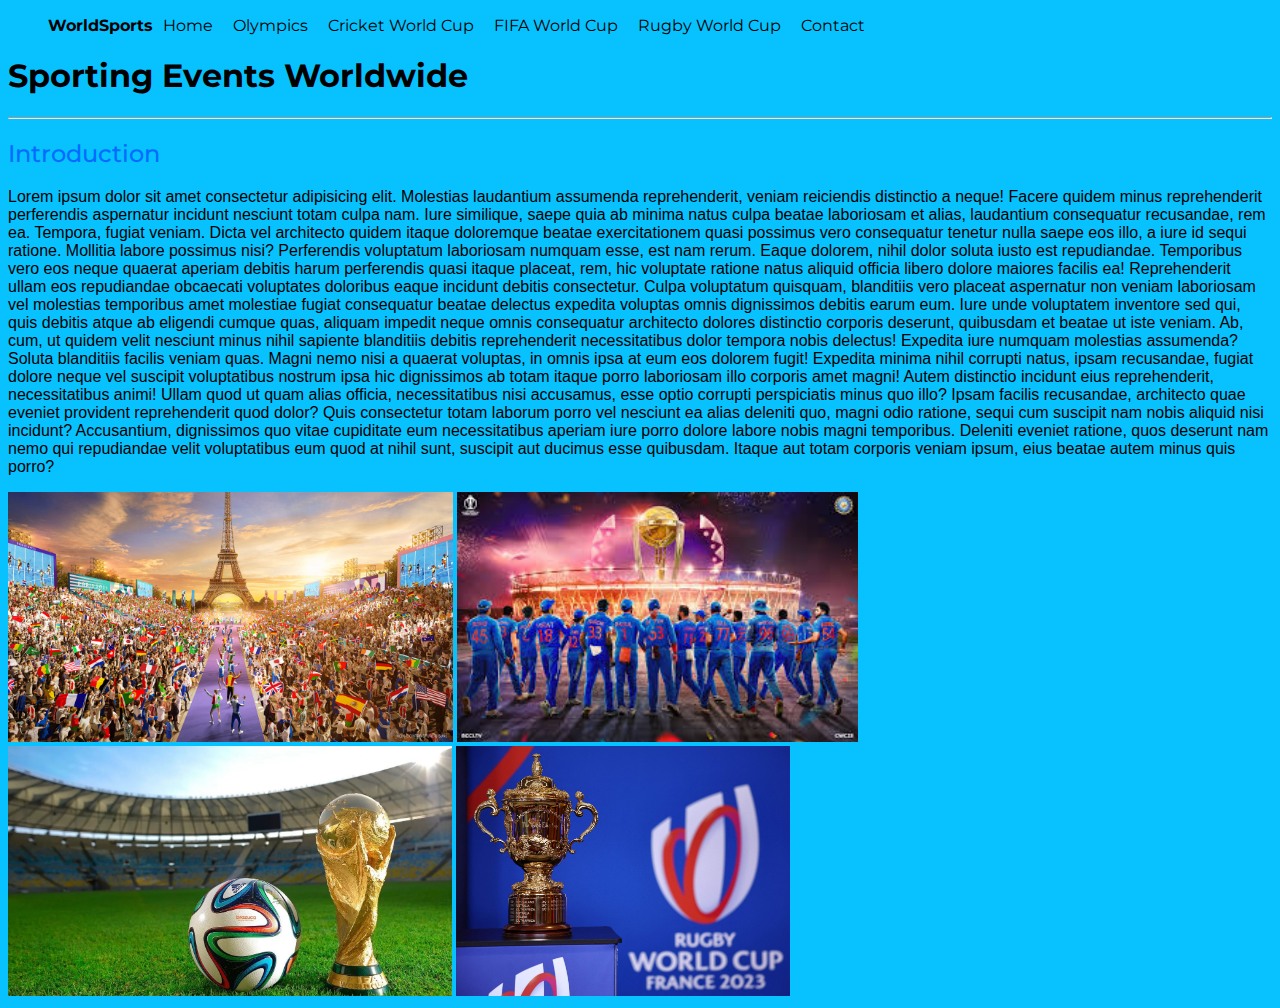
<file: index.html>
<!DOCTYPE html>
<html lang="en">
<head>
    <meta charset="UTF-8">
    <link rel="stylesheet" href="style.css">
    <link rel="preconnect" href="https://fonts.googleapis.com">
    <link rel="preconnect" href="https://fonts.gstatic.com" crossorigin>
    <link href="https://fonts.googleapis.com/css2?family=Montserrat:ital,wght@0,100..900;1,100..900&display=swap" rel="stylesheet">
    <meta name="viewport" content="width=device-width, initial-scale=1.0">
    <title>Sporting Events Worldwide</title>
</head>
<body>
    <nav>
        <ul>
            <li><strong>WorldSports</strong></li>
            <li><a href="index.html">Home</a></li>
            <li><a href="pages/olympics.html">Olympics</a></li>
            <li><a href="pages/cricket.html">Cricket World Cup</a></li>
            <li><a href="pages/fifawc.html">FIFA World Cup</a></li>
            <li><a href="pages/rugbywc.html">Rugby World Cup</a></li>
            <li><a href="pages/contact.html">Contact</a></li>
        </ul>
    </nav>

    <div class="heading">
        <h1>Sporting Events Worldwide</h1>
    </div>
    <hr>
    <h2>Introduction</h2>
    <p>Lorem ipsum dolor sit amet consectetur adipisicing elit. Molestias laudantium assumenda reprehenderit, veniam reiciendis distinctio a neque! Facere quidem minus reprehenderit perferendis aspernatur incidunt nesciunt totam culpa nam. Iure similique, saepe quia ab minima natus culpa beatae laboriosam et alias, laudantium consequatur recusandae, rem ea. Tempora, fugiat veniam. Dicta vel architecto quidem itaque doloremque beatae exercitationem quasi possimus vero consequatur tenetur nulla saepe eos illo, a iure id sequi ratione. Mollitia labore possimus nisi? Perferendis voluptatum laboriosam numquam esse, est nam rerum. Eaque dolorem, nihil dolor soluta iusto est repudiandae. Temporibus vero eos neque quaerat aperiam debitis harum perferendis quasi itaque placeat, rem, hic voluptate ratione natus aliquid officia libero dolore maiores facilis ea! Reprehenderit ullam eos repudiandae obcaecati voluptates doloribus eaque incidunt debitis consectetur. Culpa voluptatum quisquam, blanditiis vero placeat aspernatur non veniam laboriosam vel molestias temporibus amet molestiae fugiat consequatur beatae delectus expedita voluptas omnis dignissimos debitis earum eum. Iure unde voluptatem inventore sed qui, quis debitis atque ab eligendi cumque quas, aliquam impedit neque omnis consequatur architecto dolores distinctio corporis deserunt, quibusdam et beatae ut iste veniam. Ab, cum, ut quidem velit nesciunt minus nihil sapiente blanditiis debitis reprehenderit necessitatibus dolor tempora nobis delectus! Expedita iure numquam molestias assumenda? Soluta blanditiis facilis veniam quas. Magni nemo nisi a quaerat voluptas, in omnis ipsa at eum eos dolorem fugit! Expedita minima nihil corrupti natus, ipsam recusandae, fugiat dolore neque vel suscipit voluptatibus nostrum ipsa hic dignissimos ab totam itaque porro laboriosam illo corporis amet magni! Autem distinctio incidunt eius reprehenderit, necessitatibus animi! Ullam quod ut quam alias officia, necessitatibus nisi accusamus, esse optio corrupti perspiciatis minus quo illo? Ipsam facilis recusandae, architecto quae eveniet provident reprehenderit quod dolor? Quis consectetur totam laborum porro vel nesciunt ea alias deleniti quo, magni odio ratione, sequi cum suscipit nam nobis aliquid nisi incidunt? Accusantium, dignissimos quo vitae cupiditate eum necessitatibus aperiam iure porro dolore labore nobis magni temporibus. Deleniti eveniet ratione, quos deserunt nam nemo qui repudiandae velit voluptatibus eum quod at nihil sunt, suscipit aut ducimus esse quibusdam. Itaque aut totam corporis veniam ipsum, eius beatae autem minus quis porro?</p>
    <div class="img-section">
        <img src="img/paris-olym.jpg" alt="" srcset="">
        <img src="img/cricket-wc.jpg" alt="" srcset="">
        <img src="img/FIFA-2018-World-Cup.jpg" alt="" srcset="">
        <img src="img/rugby-wc.jpg" alt="" srcset="">
    </div>
    
</body>
</html>
</file>
<file: style.css>
* {
    font-family: 'Montserrat';
}

img {
    height: 250px;
}

ul {
    display: flex;
}

li {
    list-style: none;

}

a {
    align-items: center;
    text-align: center;
    padding: 10px;
    text-decoration: none;
    color: black;
}

h2 {
    font-weight: 500;
    color: #006BFF;
}

p {
    font-family:'Segoe UI', Tahoma, Geneva, Verdana, sans-serif
}

body {
    background-color: #08C2FF;
}
</file>
